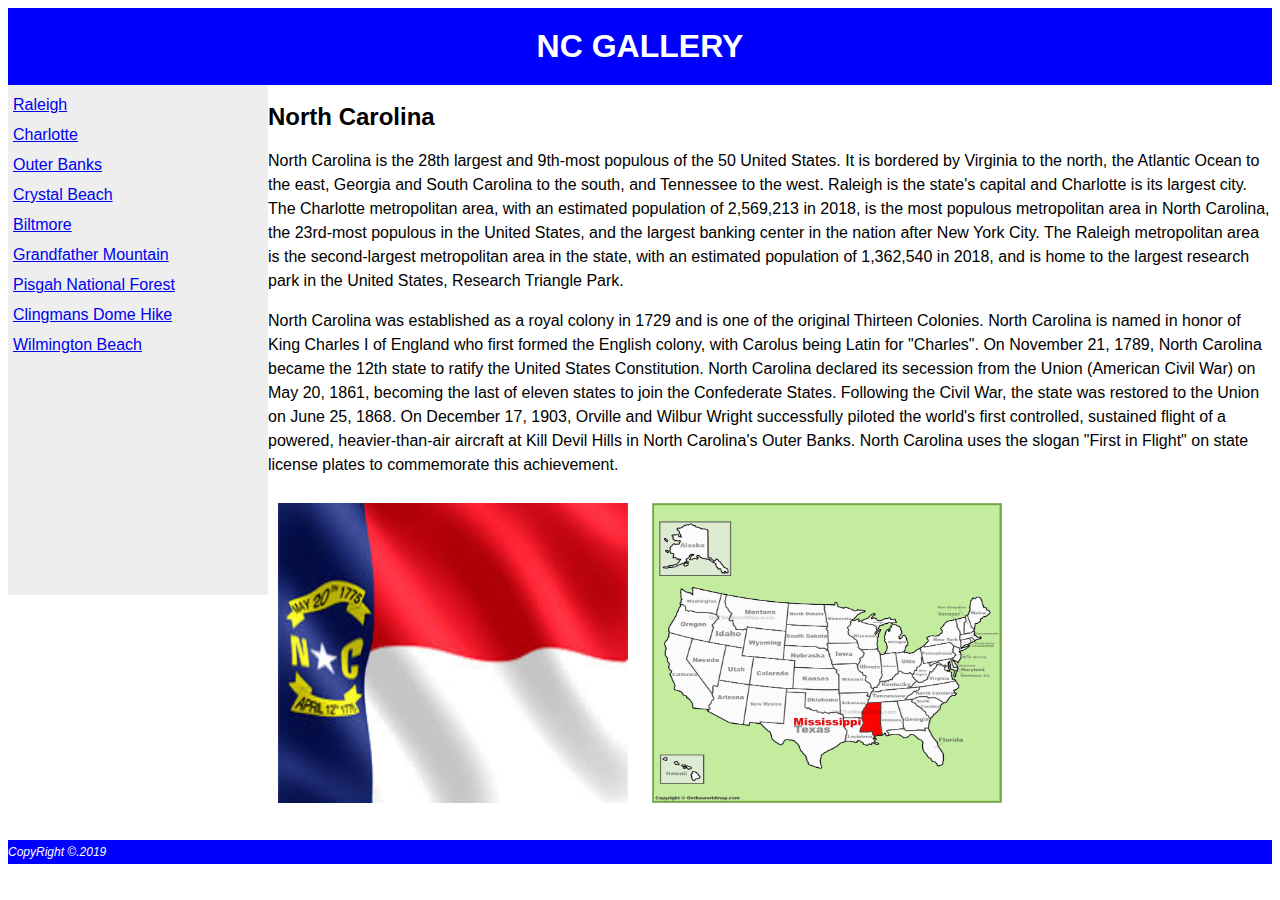
<file: index.html>
<!DOCTYPE html>
<html lang="en">
<head>
    <meta charset="UTF-8">
    <title>NC Gallery</title>
    <link rel="stylesheet" href="styles.css">

</head>
<body  style="font-size: 1em;">

    <header>
        <h1>NC Gallery</h1>
    </header>

    <nav style="width:250px;height:500px" >
        <a href="raleigh.html">Raleigh</a><br>
        <a href="charlotte.html">Charlotte</a><br>
        <a href="outerBank.html">Outer Banks</a><br>
        <a href="crystalBeach.html">Crystal Beach</a><br>
        <a href="biltmore.html">Biltmore</a><br>
        <a href="gfm.html">Grandfather Mountain</a><br>
        <a href="pisgah.html">Pisgah National Forest</a><br>
        <a href="clingmans.html">Clingmans Dome Hike</a><br>
        <a href="wilmington.html">Wilmington Beach</a><br>
    </nav>

    <!--<section style="width:350px; float:left;padding: 10px;">-->
    <section style="padding 10px;">
        <h2>North Carolina</h2>
        <p >
           North Carolina is the 28th largest and 9th-most populous of the 50 United States. It is bordered by Virginia to the north, the Atlantic Ocean to the east, Georgia and South Carolina to the south, and Tennessee to the west. Raleigh is the state's capital and Charlotte is its largest city.
            The Charlotte metropolitan area, with an estimated population of 2,569,213 in 2018, is the most populous metropolitan area in North Carolina, the 23rd-most populous in the United States, and the largest banking center in the nation after New York City.
            The Raleigh metropolitan area is the second-largest metropolitan area in the state, with an estimated population of 1,362,540 in 2018, and is home to the largest research park in the United States, Research Triangle Park.
         </p>
            <p >
            North Carolina was established as a royal colony in 1729 and is one of the original Thirteen Colonies. North Carolina is named in honor of King Charles I of England who first formed the English colony, with Carolus being Latin for "Charles". 
            On November 21, 1789, North Carolina became the 12th state to ratify the United States Constitution. North Carolina declared its secession from the Union (American Civil War) on May 20, 1861, becoming the last of eleven states to join the Confederate States. 
            Following the Civil War, the state was restored to the Union on June 25, 1868. On December 17, 1903, Orville and Wilbur Wright successfully piloted the world's first controlled, sustained flight of a powered, heavier-than-air aircraft at Kill Devil Hills in North Carolina's Outer Banks.
            North Carolina uses the slogan "First in Flight" on state license plates to commemorate this achievement.
        </p>
        
    </section>

    <section>
     <img src="images/flag.jpg" alt="Picture of Raleigh" style="width: 350px; padding: 10px;height: 300px;margin-bottom: 20px;border: 0px;">
      <img src="images/map.jpg" alt="Picture of Raleigh" style="width: 350px; padding: 10px;height: 300px;margin-bottom: 20px;border: 0px;">

    </section>

    <footer style="background-color: blue;color:white;clear: both;text-align: 5px;font-size: 0.75em;font-style: italic;">
    CopyRight &copy.2019
</footer>
</body>
</html>
</file>
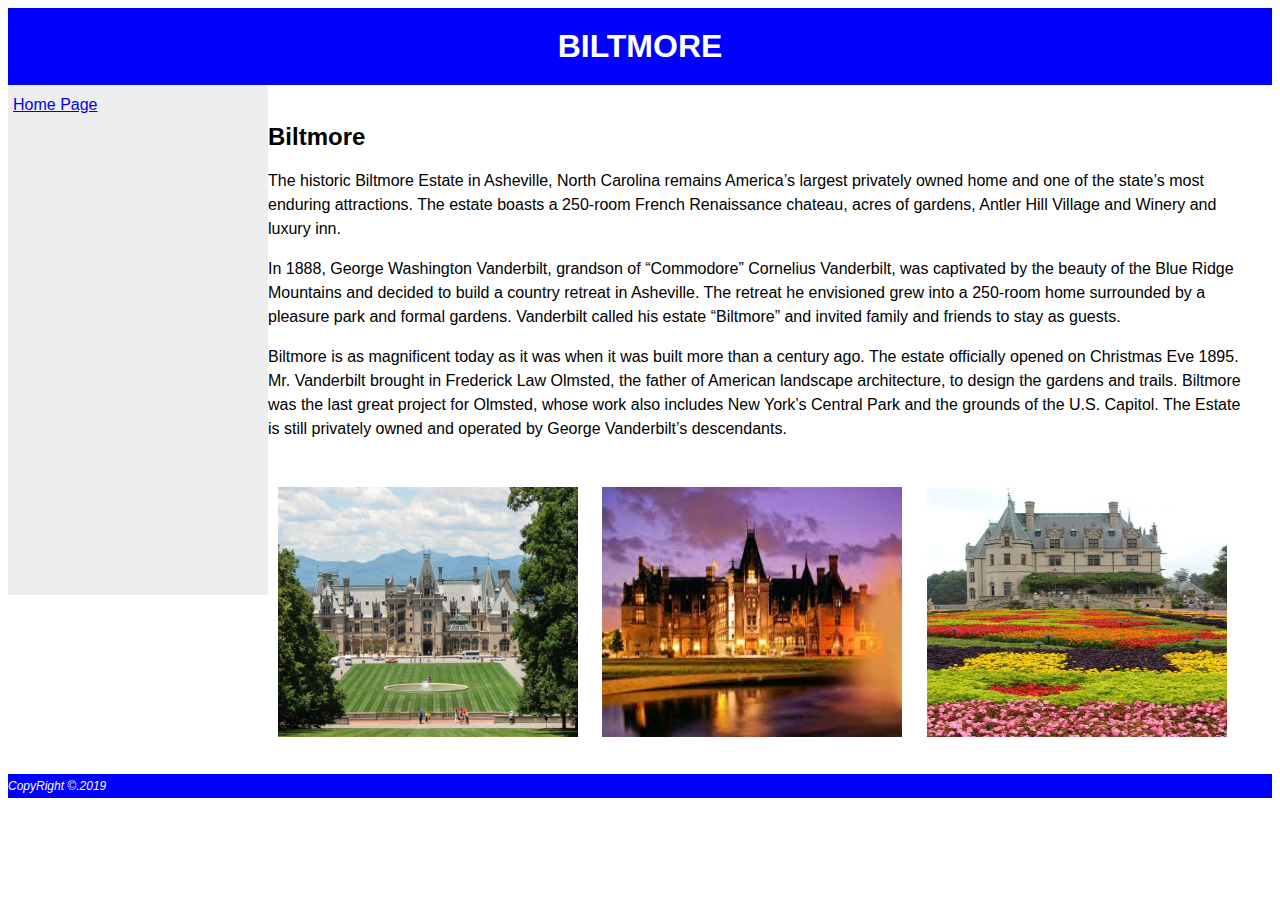
<file: biltmore.html>
<!DOCTYPE html>
<html lang="en">
<head>
    <meta charset="UTF-8">
    <title>Biltmore</title>
    <link rel="stylesheet" href="styles.css">
</head>
<header>
        <h1>Biltmore</h1>

</header>
<body style="font-size: 1em;">
<nav>
    <a href="index.html">Home Page</a><br>
</nav>
<section style="padding: 20px;">
    <h2>Biltmore</h2>
    <p>
   The historic Biltmore Estate in Asheville, North Carolina remains America’s largest privately owned home and one of the state’s most enduring attractions.
        The estate boasts a 250-room French Renaissance chateau, acres of gardens, Antler Hill Village and Winery and luxury inn.</p>
    <p>
        In 1888, George Washington Vanderbilt, grandson of “Commodore” Cornelius Vanderbilt, was captivated by the beauty of the Blue Ridge Mountains and decided to build a country retreat in Asheville.
        The retreat he envisioned grew into a 250-room home surrounded by a pleasure park and formal gardens.
        Vanderbilt called his estate “Biltmore” and invited family and friends to stay as guests.</p>
    <p>
            Biltmore is as magnificent today as it was when it was built more than a century ago. The estate officially opened on Christmas Eve 1895. Mr. Vanderbilt brought in Frederick Law Olmsted, the father of American landscape architecture, to design the gardens and trails. 
        Biltmore was the last great project for Olmsted, whose work also includes New York’s Central Park and the grounds of the U.S. Capitol. The Estate is still privately owned and operated by George Vanderbilt’s descendants.     
        </p>


</section>
<section>
    <img src="images/Biltmore1.jpg" alt="Picture of Raleigh" style="width: 300px; padding: 10px;height: 250px;margin-bottom: 20px;border: 0px;">
    <img src="images/Biltmore2.jpg" alt="Picture of Raleigh" style="width: 300px; padding: 10px;height: 250px;margin-bottom: 20px;border: 0px;">
     <img src="images/Biltmore3.jpg" alt="Picture of Raleigh" style="width: 300px; padding: 10px;height: 250px;margin-bottom: 20px;border: 0px;">
</section>
<footer style="background-color: blue;color:white;clear: both;text-align: 5px;font-size: 0.75em;font-style: italic;">
    CopyRight &copy.2019
</footer>
</body>
</html>
</file>
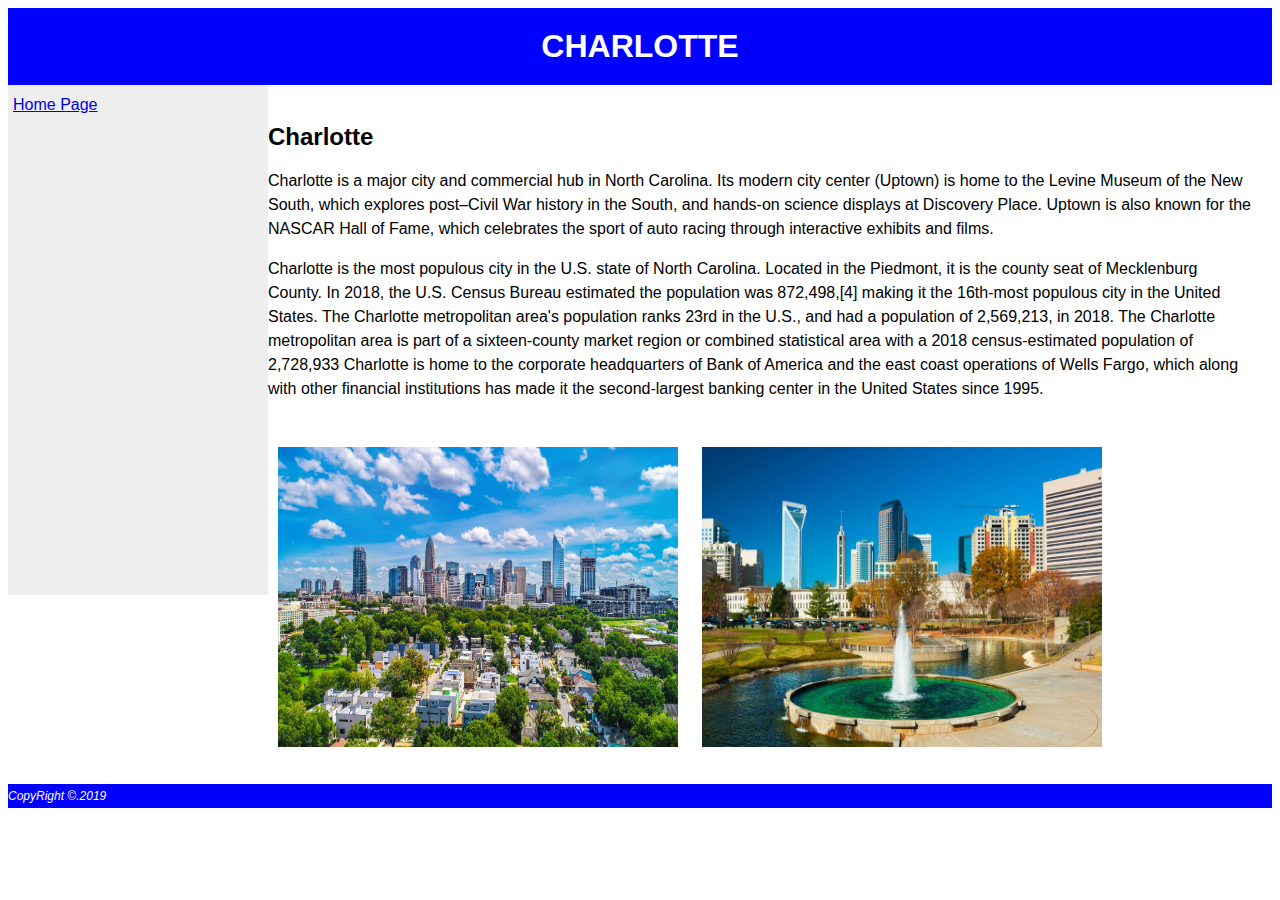
<file: charlotte.html>
<!DOCTYPE html>
<html lang="en">
<head>
    <meta charset="UTF-8">
    <title>Charlotte</title>
    <link rel="stylesheet" href="styles.css">
</head>
<header>
        <h1>Charlotte</h1>

</header>
<body style="font-size: 1em;">
<nav>
    <a href="index.html">Home Page</a><br>
</nav>
<section style="padding: 20px;">
    <h2>Charlotte</h2>
    <p>
    Charlotte is a major city and commercial hub in North Carolina. Its modern city center (Uptown) is home to the Levine Museum of the New South, which explores post–Civil War history in the South, and hands-on science displays at Discovery Place. Uptown is also known for the NASCAR Hall of Fame, which celebrates the sport of auto racing through interactive exhibits and films.
    </p>
    <p>
        Charlotte is the most populous city in the U.S. state of North Carolina. Located in the Piedmont, it is the county seat of Mecklenburg County. In 2018, the U.S. Census Bureau estimated the population was 872,498,[4] making it the 16th-most populous city in the United States. The Charlotte metropolitan area's population ranks 23rd in the U.S., and had a population of 2,569,213, in 2018.
        The Charlotte metropolitan area is part of a sixteen-county market region or combined statistical area with a 2018 census-estimated population of 2,728,933
        Charlotte is home to the corporate headquarters of Bank of America and the east coast operations of Wells Fargo, which along with other financial institutions has made it the second-largest banking center in the United States since 1995.
    </p>


</section>
<section>
    <img src="images/Char1.jpg" alt="Picture of Raleigh" style="width: 400px; padding: 10px;height: 300px;margin-bottom: 20px;border: 0px;">
    <img src="images/char4.jpg" alt="Picture of Raleigh" style="width: 400px; padding: 10px;height: 300px;margin-bottom: 20px;border: 0px;">
</section>
<footer style="background-color: blue;color:white;clear: both;text-align: 5px;font-size: 0.75em;font-style: italic;">
    CopyRight &copy.2019
</footer>
</body>
</html>
</file>
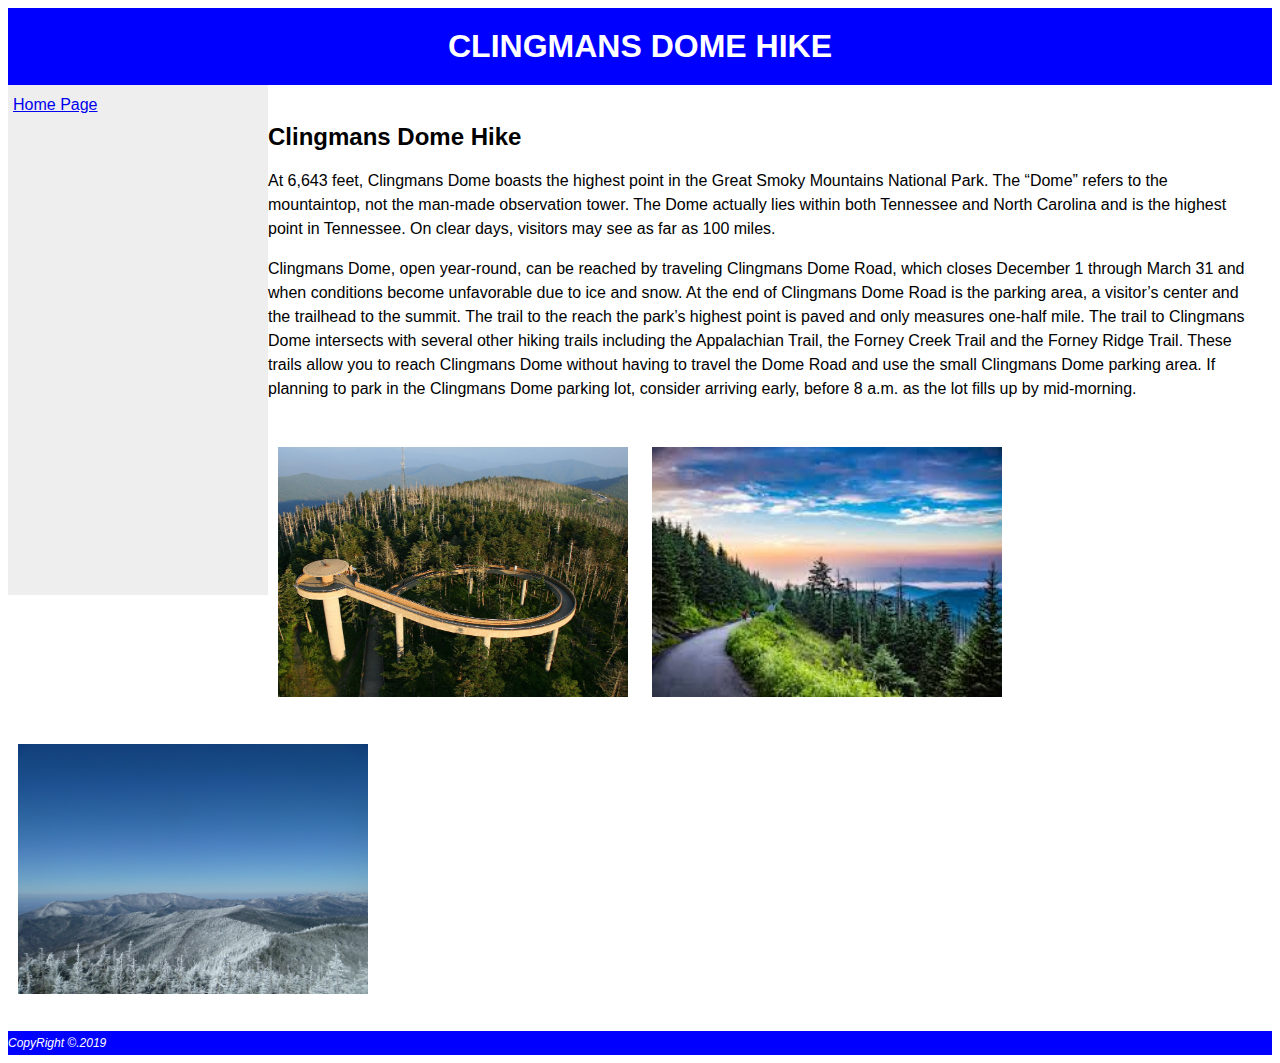
<file: clingmans.html>
<!DOCTYPE html>
<html lang="en">
<head>
    <meta charset="UTF-8">
    <title>ClingmansDomeHike</title>
    <link rel="stylesheet" href="styles.css">
</head>
<header>
        <h1>Clingmans Dome Hike</h1>

</header>
<body style="font-size: 1em;">
<nav>
    <a href="index.html">Home Page</a><br>
</nav>
<section style="padding: 20px;">
    <h2>Clingmans Dome Hike</h2>
    <p>
        At 6,643 feet, Clingmans Dome boasts the highest point in the Great Smoky Mountains National Park. The “Dome” refers to the mountaintop, not the man-made observation tower. The Dome actually lies within both Tennessee and North Carolina and is the highest point in Tennessee. On clear days, visitors may see as far as 100 miles.
    </p>
    <p>
        Clingmans Dome, open year-round, can be reached by traveling Clingmans Dome Road, which closes December 1 through March 31 and when conditions become unfavorable due to ice and snow. At the end of Clingmans Dome Road is the parking area, a visitor’s center and the trailhead to the summit.
        The trail to the reach the park’s highest point is paved and only measures one-half mile.
        The trail to Clingmans Dome intersects with several other hiking trails including the Appalachian Trail, the Forney Creek Trail and the Forney Ridge Trail. These trails allow you to reach Clingmans Dome without having to travel the Dome Road and use the small Clingmans Dome parking area. If planning to park in the Clingmans Dome parking lot, consider arriving early, before 8 a.m. as the lot fills up by mid-morning.
     </p>
</section>
<section>
    <img src="images/cli1.jpg" alt="Picture of Raleigh" style="width: 350px; padding: 10px;height: 250px;margin-bottom: 20px;border: 0px;">
    <img src="images/cli2.jpg" alt="Picture of Raleigh" style="width: 350px; padding: 10px;height: 250px;margin-bottom: 20px;border: 0px;">
    <img src="images/cli3.jpg" alt="Picture of Raleigh" style="width: 350px; padding: 10px;height: 250px;margin-bottom: 20px;border: 0px;">
</section>
<footer style="background-color: blue;color:white;clear: both;text-align: 5px;font-size: 0.75em;font-style: italic;">
    CopyRight &copy.2019
</footer>
</body>
</html>
</file>
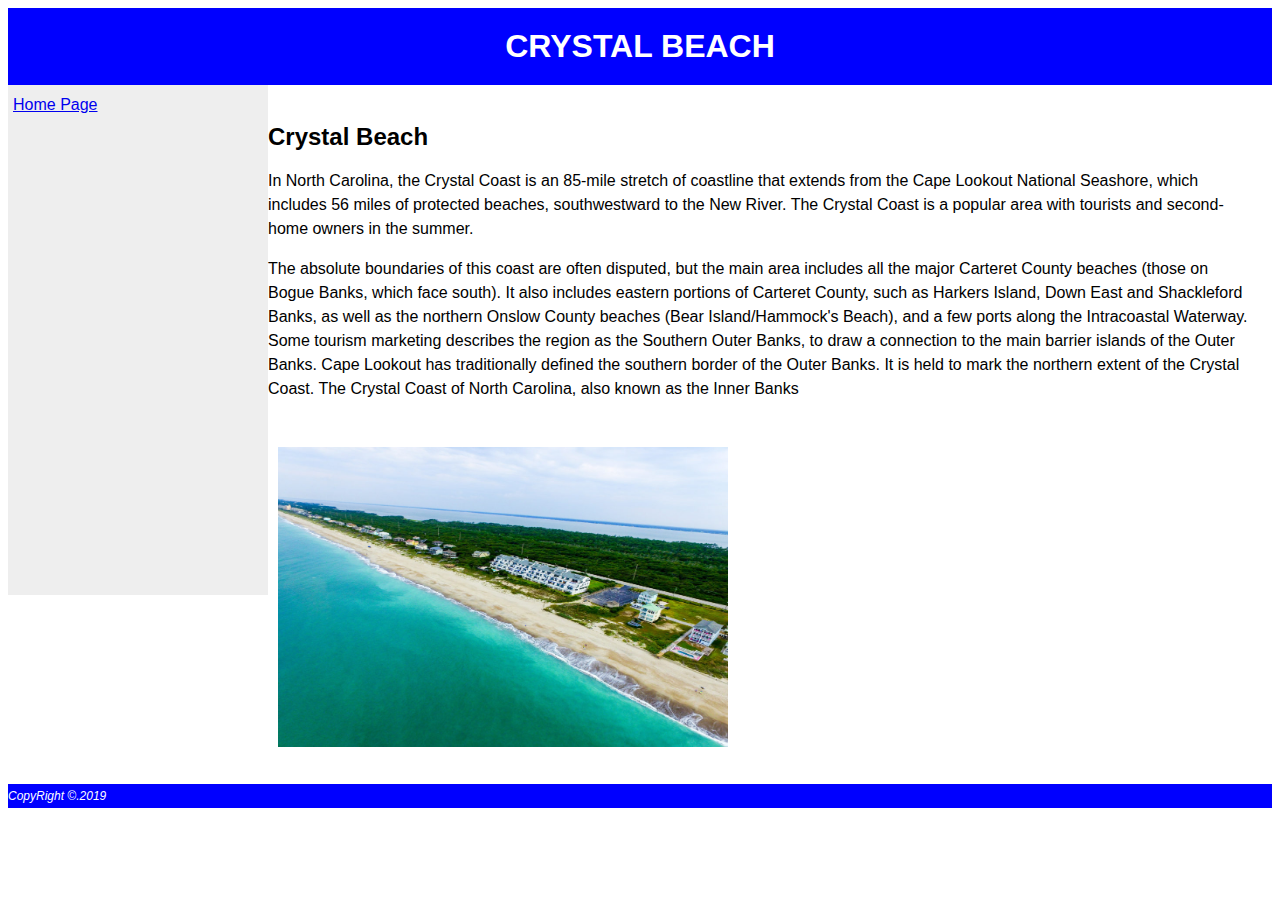
<file: crystalBeach.html>
<!DOCTYPE html>
<html lang="en">
<head>
    <meta charset="UTF-8">
    <title>CrystalBeach</title>
    <link rel="stylesheet" href="styles.css">
</head>
<header>
        <h1>Crystal Beach</h1>

</header>
<body style="font-size: 1em;">
<nav>
    <a href="index.html">Home Page</a><br>
</nav>
<section style="padding: 20px;">
    <h2>Crystal Beach</h2>
    <p>
       In North Carolina, the Crystal Coast is an 85-mile stretch of coastline that extends from the Cape Lookout National Seashore, which includes 56 miles of protected beaches, southwestward to the New River.
        The Crystal Coast is a popular area with tourists and second-home owners in the summer. </p>
     <p>
        The absolute boundaries of this coast are often disputed, but the main area includes all the major Carteret County beaches (those on Bogue Banks, which face south). It also includes eastern portions of Carteret County, such as Harkers Island, Down East and Shackleford Banks, as well as the northern Onslow County beaches (Bear Island/Hammock's Beach), and a few ports along the Intracoastal Waterway. Some tourism marketing describes the region as the Southern Outer Banks, to draw a connection to the main barrier islands of the Outer Banks. Cape Lookout has traditionally defined the southern border of the Outer Banks. It is held to mark the northern extent of the Crystal Coast.
         The Crystal Coast of North Carolina, also known as the Inner Banks </p>

</section>
<section>
        <img src="images/CrystalCoast.jpg" alt="NC State Flag" style="width: 450px; float= center; padding: 10px;height: 300px;margin-bottom: 20px;border: 0px;">

</section>
<footer style="background-color: blue;color:white;clear: both;text-align: 5px;font-size: 0.75em;font-style: italic;">
    CopyRight &copy.2019
</footer>
</body>
</html>
</file>
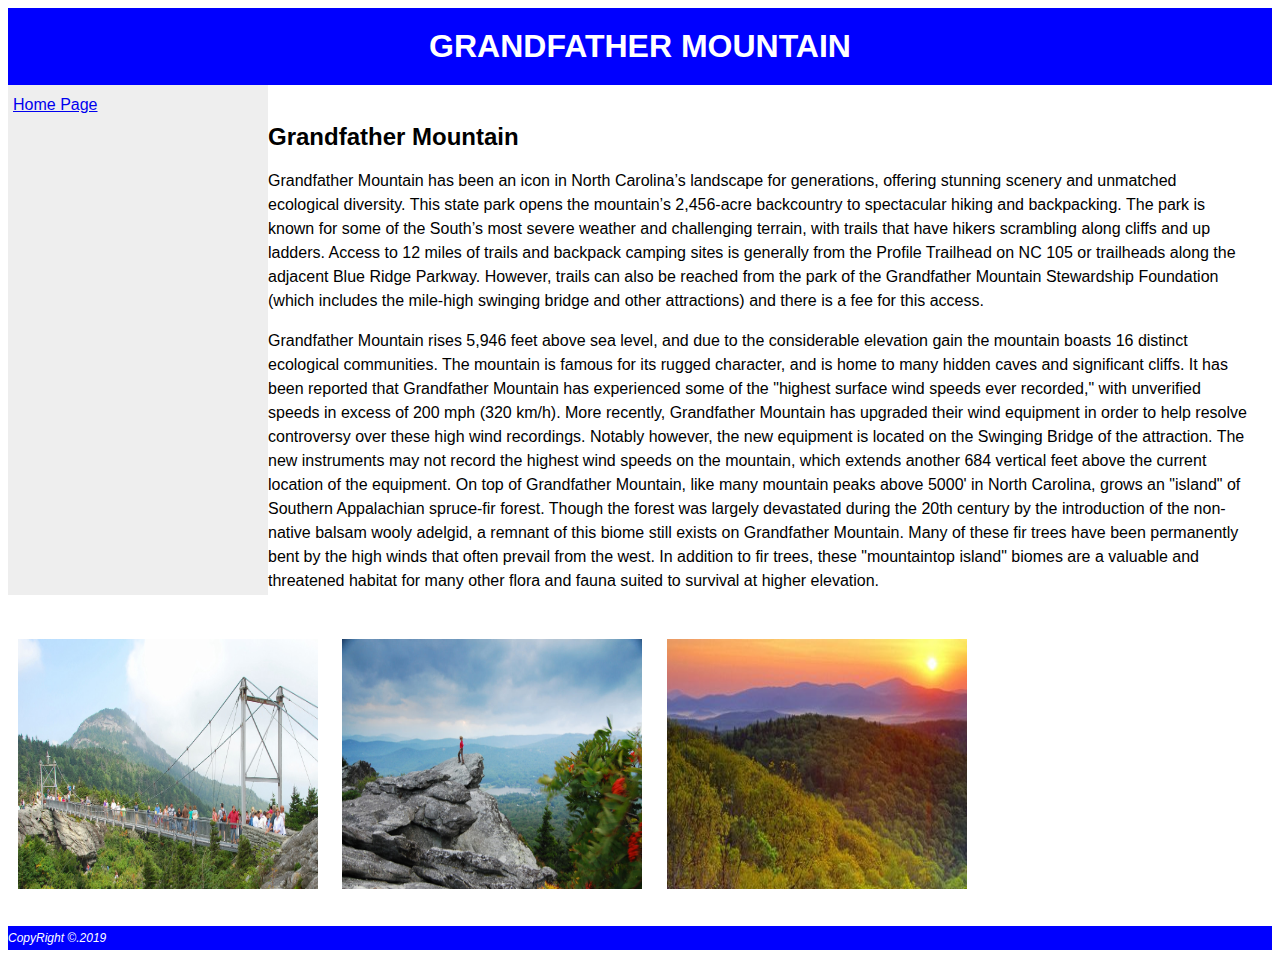
<file: gfm.html>
<!DOCTYPE html>
<html lang="en">
<head>
    <meta charset="UTF-8">
    <title>GrandFatherMountain</title>
    <link rel="stylesheet" href="styles.css">
</head>
<header>
        <h1>Grandfather Mountain</h1>

</header>
<body style="font-size: 1em;">
<nav>
    <a href="index.html">Home Page</a><br>
</nav>
<section style="padding: 20px;">
    <h2>Grandfather Mountain</h2>
    <p>
        Grandfather Mountain has been an icon in North Carolina’s landscape for generations, offering stunning scenery and unmatched ecological diversity. This state park opens the mountain’s 2,456-acre backcountry to spectacular hiking and backpacking.
        The park is known for some of the South’s most severe weather and challenging terrain, with trails that have hikers scrambling along cliffs and up ladders. Access to 12 miles of trails and backpack camping sites is generally from the Profile Trailhead on NC 105 or trailheads along the adjacent Blue Ridge Parkway.
        However, trails can also be reached from the park of the Grandfather Mountain Stewardship Foundation (which includes the mile-high swinging bridge and other attractions) and there is a fee for this access.
    </p>
     <p>
        Grandfather Mountain rises 5,946 feet above sea level, and due to the considerable elevation gain the mountain boasts 16 distinct ecological communities. The mountain is famous for its rugged character, and is home to many hidden caves and significant cliffs.

        It has been reported that Grandfather Mountain has experienced some of the "highest surface wind speeds ever recorded," with unverified speeds in excess of 200 mph (320 km/h). More recently, Grandfather Mountain has upgraded their wind equipment in order to help resolve controversy over these high wind recordings. Notably however, the new equipment is located on the Swinging Bridge of the attraction. The new instruments may not record the highest wind speeds on the mountain, which extends another 684 vertical feet above the current location of the equipment.
        On top of Grandfather Mountain, like many mountain peaks above 5000' in North Carolina, grows an "island" of Southern Appalachian spruce-fir forest. Though the forest was largely devastated during the 20th century by the introduction of the non-native balsam wooly adelgid, a remnant of this biome still exists on Grandfather Mountain. Many of these fir trees have been permanently bent by the high winds that often prevail from the west. In addition to fir trees, these "mountaintop island" biomes are a valuable and threatened habitat for many other flora and fauna suited to survival at higher elevation.
    </p>


</section>
<section>
    <img src="images/GFM1.jpg" alt="Picture of Raleigh" style="width: 300px; padding: 10px;height: 250px;margin-bottom: 20px;border: 0px;">
    <img src="images/GFM2.jpg" alt="Picture of Raleigh" style="width: 300px; padding: 10px;height: 250px;margin-bottom: 20px;border: 0px;">
     <img src="images/GFM3.jpg" alt="Picture of Raleigh" style="width: 300px; padding: 10px;height: 250px;margin-bottom: 20px;border: 0px;">
</section>
<footer style="background-color: blue;color:white;clear: both;text-align: 5px;font-size: 0.75em;font-style: italic;">
    CopyRight &copy.2019
</footer>
</body>
</html>
</file>
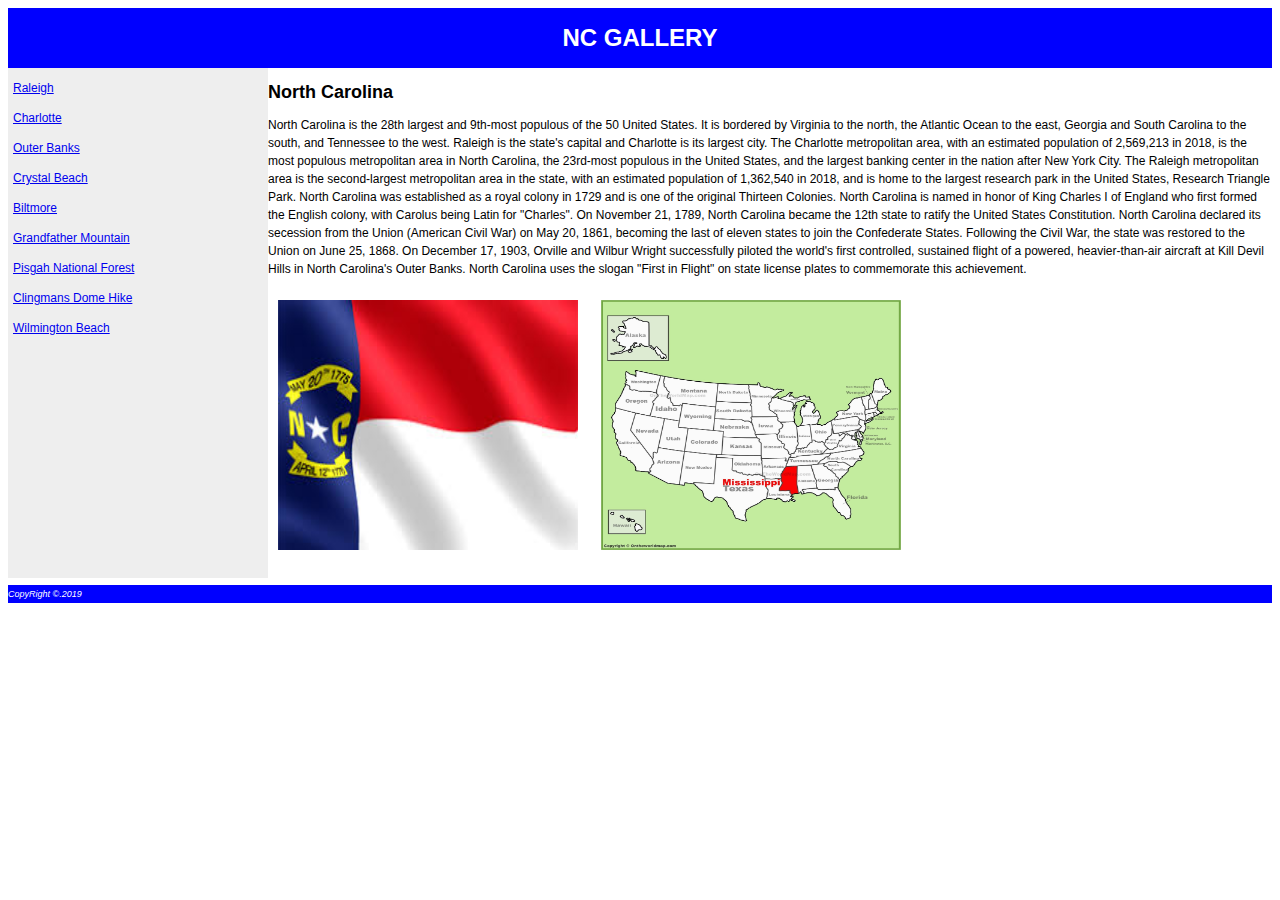
<file: home.html>
<!DOCTYPE html>
<html lang="en">
<head>
    <meta charset="UTF-8">
    <title>NC Gallery</title>
    <link rel="stylesheet" href="styles.css">

</head>
<body>

    <header>
        <h1>NC Gallery</h1>
    </header>

    <nav>
        <a href="raleigh.html">Raleigh</a><br>
        <a href="charlotte.html">Charlotte</a><br>
        <a href="outerBank.html">Outer Banks</a><br>
        <a href="crystalBeach.html">Crystal Beach</a><br>
        <a href="biltmore.html">Biltmore</a><br>
        <a href="gfm.html">Grandfather Mountain</a><br>
        <a href="pisgah.html">Pisgah National Forest</a><br>
        <a href="clingmans.html">Clingmans Dome Hike</a><br>
        <a href="wilmington.html">Wilmington Beach</a><br>
    </nav>

    <!--<section style="width:350px; float:left;padding: 10px;">-->
    <section style="padding 10px;">
        <h2>North Carolina</h2>
        <p>
           North Carolina is the 28th largest and 9th-most populous of the 50 United States. It is bordered by Virginia to the north, the Atlantic Ocean to the east, Georgia and South Carolina to the south, and Tennessee to the west. Raleigh is the state's capital and Charlotte is its largest city.
            The Charlotte metropolitan area, with an estimated population of 2,569,213 in 2018, is the most populous metropolitan area in North Carolina, the 23rd-most populous in the United States, and the largest banking center in the nation after New York City.
            The Raleigh metropolitan area is the second-largest metropolitan area in the state, with an estimated population of 1,362,540 in 2018, and is home to the largest research park in the United States, Research Triangle Park.

            North Carolina was established as a royal colony in 1729 and is one of the original Thirteen Colonies. North Carolina is named in honor of King Charles I of England who first formed the English colony, with Carolus being Latin for "Charles". 
            On November 21, 1789, North Carolina became the 12th state to ratify the United States Constitution. North Carolina declared its secession from the Union (American Civil War) on May 20, 1861, becoming the last of eleven states to join the Confederate States. 
            Following the Civil War, the state was restored to the Union on June 25, 1868. On December 17, 1903, Orville and Wilbur Wright successfully piloted the world's first controlled, sustained flight of a powered, heavier-than-air aircraft at Kill Devil Hills in North Carolina's Outer Banks.
            North Carolina uses the slogan "First in Flight" on state license plates to commemorate this achievement.
        </p>
        
    </section>

    <section>
     <img src="images/flag.jpg" alt="Picture of Raleigh" style="width: 300px; padding: 10px;height: 250px;margin-bottom: 20px;border: 0px;">
      <img src="images/map.jpg" alt="Picture of Raleigh" style="width: 300px; padding: 10px;height: 250px;margin-bottom: 20px;border: 0px;">

    </section>

    <footer style="background-color: blue;color:white;clear: both;text-align: 5px;font-size: 0.75em;font-style: italic;">
    CopyRight &copy.2019
</footer>
</body>
</html>
</file>
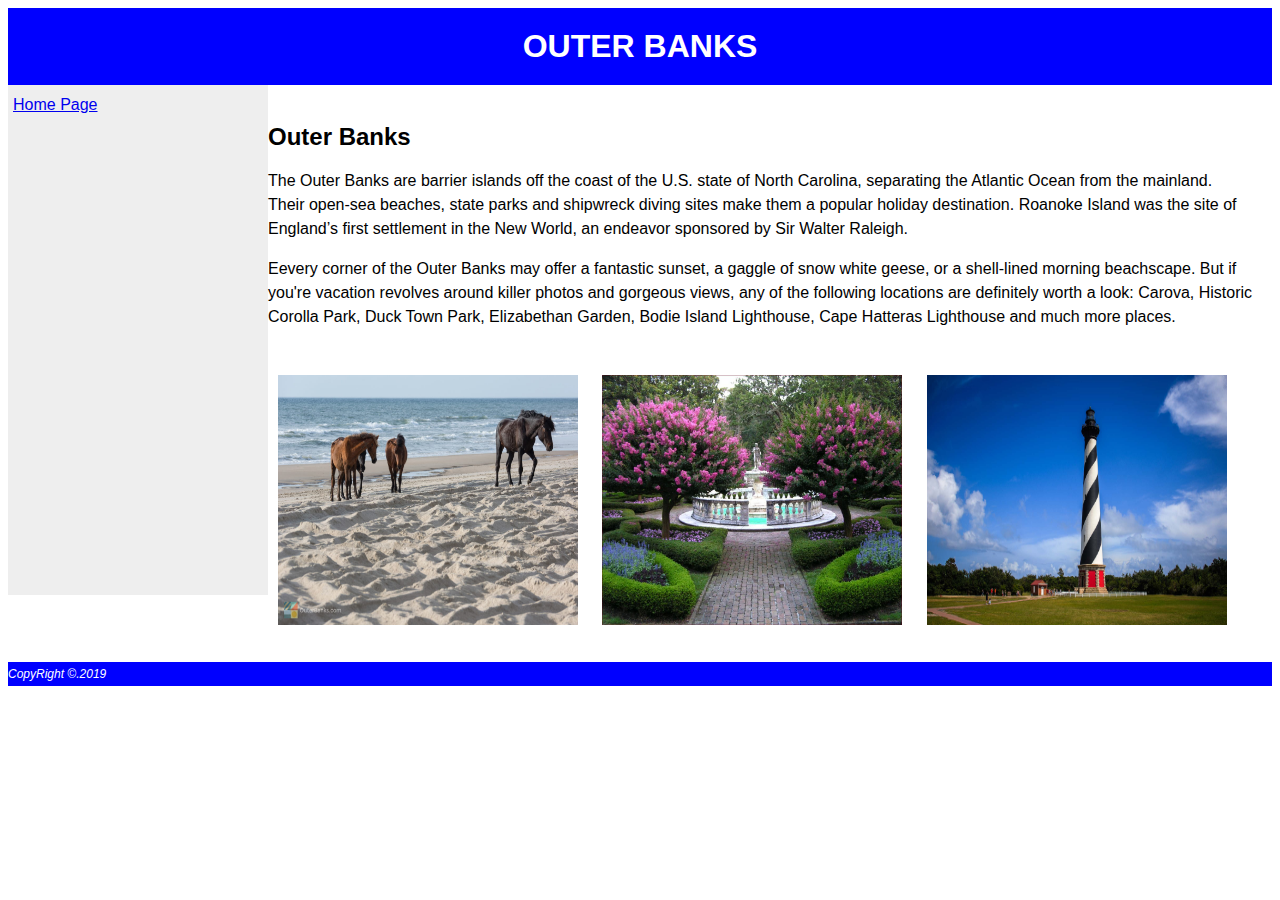
<file: outerBank.html>
<!DOCTYPE html>
<html lang="en">
<head>
    <meta charset="UTF-8">
    <title>Outer Banks</title>
    <link rel="stylesheet" href="styles.css">
</head>
<header>
        <h1>Outer Banks</h1>

</header>
<body style="font-size: 1em;">
<nav>
    <a href="index.html">Home Page</a><br>
</nav>
<section style="padding: 20px;">
    <h2>Outer Banks</h2>
    <p>
        The Outer Banks are barrier islands off the coast of the U.S. state of North Carolina, separating the Atlantic Ocean from the mainland. Their open-sea beaches, state parks and shipwreck diving sites make them a popular holiday destination.
        Roanoke Island was the site of England’s first settlement in the New World, an endeavor sponsored by Sir Walter Raleigh.
    </p>
     <p>
        Eevery corner of the Outer Banks may offer a fantastic sunset, a gaggle of snow white geese, or a shell-lined morning beachscape. But if you're vacation revolves around killer photos and gorgeous views, any of the following locations are definitely worth a look:
        Carova, Historic Corolla Park, Duck Town Park, Elizabethan Garden, Bodie Island Lighthouse, Cape Hatteras Lighthouse and much more places.
     </p>

</section>
<section>
        <img src="images/carova_hero.jpg" alt="NC State Flag" style="width: 300px; padding: 10px;height: 250px;margin-bottom: 20px;border: 0px;">
        <img src="images/garden.jpg" alt="NC State map" style="width: 300px; padding: 10px;height: 250px;margin-bottom: 20px;border: 0px;">
        <img src="images/lighthouse.jpg" alt="NC State map" style="width: 300px; padding: 10px;height: 250px;margin-bottom: 20px;border: 0px;">

</section>
<footer style="background-color: blue;color:white;clear: both;text-align: 5px;font-size: 0.75em;font-style: italic;">
    CopyRight &copy.2019
</footer>

</body>
</html>
</file>
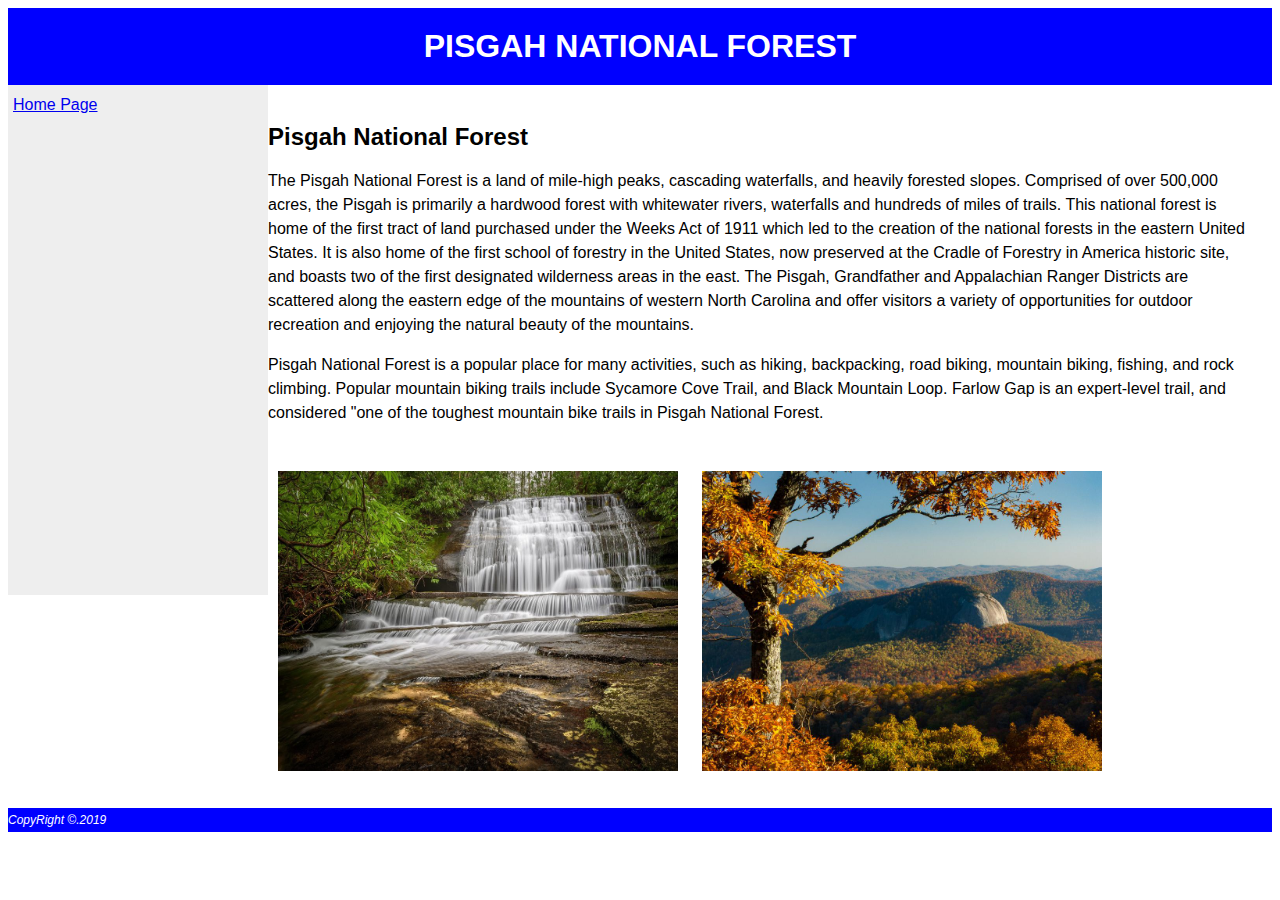
<file: pisgah.html>
<!DOCTYPE html>
<html lang="en">
<head>
    <meta charset="UTF-8">
    <title>PisgahNationalForest</title>
    <link rel="stylesheet" href="styles.css">
</head>
<header>
        <h1>Pisgah National Forest</h1>

</header>
<body style="font-size: 1em;">
<nav>
    <a href="index.html">Home Page</a><br>
</nav>
<section style="padding: 20px;">
    <h2>Pisgah National Forest</h2>
    <p>
        The Pisgah National Forest is a land of mile-high peaks, cascading waterfalls, and heavily forested slopes. Comprised of over 500,000 acres, the Pisgah is primarily a hardwood forest with whitewater rivers, waterfalls and hundreds of miles of trails. This national forest is home of the first tract of land purchased under the Weeks Act of 1911 which led to the creation of the national forests in the eastern United States. It is also home of the first school of forestry in the United States, now preserved at the Cradle of Forestry in America historic site, and boasts two of the first designated wilderness areas in the east.
        The Pisgah, Grandfather and Appalachian Ranger Districts are scattered along the eastern edge of the mountains of western North Carolina and offer visitors a variety of opportunities for outdoor recreation and enjoying the natural beauty of the mountains.</p>

    <p>
        Pisgah National Forest is a popular place for many activities, such as hiking, backpacking, road biking, mountain biking, fishing, and rock climbing. Popular mountain biking trails include Sycamore Cove Trail, and Black Mountain Loop. Farlow Gap is an expert-level trail, and considered "one of the toughest mountain bike trails in Pisgah National Forest.
    </p>

</section>
<section>
    <img src="images/pisgah1.jpg" alt="Picture of Raleigh" style="width: 400px; padding: 10px;height: 300px;margin-bottom: 20px;border: 0px;">
    <img src="images/pisgah2.jpg" alt="Picture of Raleigh" style="width: 400px; padding: 10px;height: 300px;margin-bottom: 20px;border: 0px;">

</section>
<footer style="background-color: blue;color:white;clear: both;text-align: 5px;font-size: 0.75em;font-style: italic;">
    CopyRight &copy.2019
</footer>
</body>
</html>
</file>
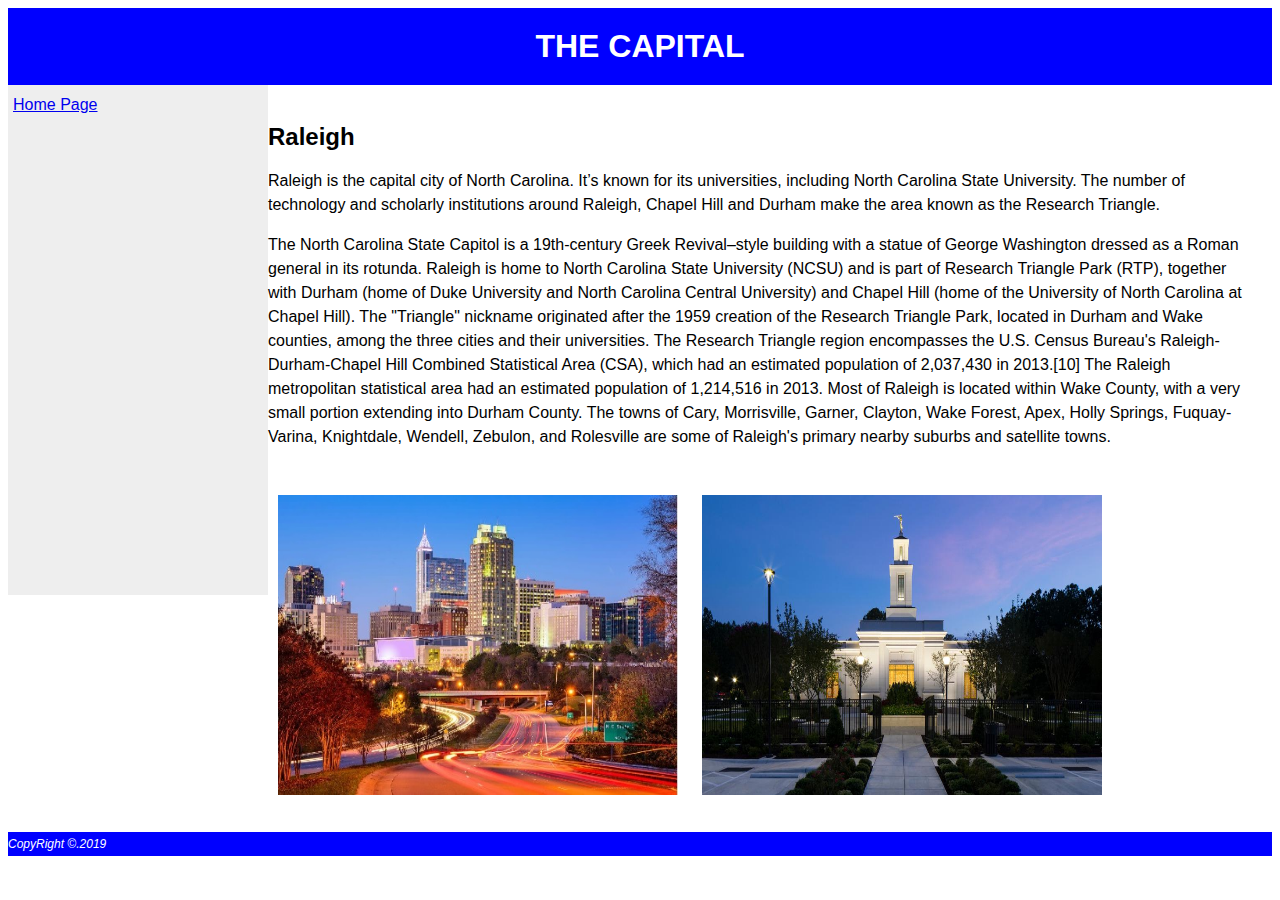
<file: raleigh.html>
<!DOCTYPE html>
<html lang="en">
<head>
    <meta charset="UTF-8">
    <title>Raleigh</title>
    <link rel="stylesheet" href="styles.css">
</head>
<header>
        <h1>The Capital</h1>
    </header>
<body style="font-size: 1em;">
<nav>
    <a href="index.html">Home Page</a><br>
</nav>
<section style="padding: 20px;">
    <h2>Raleigh</h2>
    <p>
    Raleigh is the capital city of North Carolina. It’s known for its universities, including North Carolina State University.
    The number of technology and scholarly institutions around Raleigh, Chapel Hill and Durham make the area known as the Research Triangle.
    </p>
    <p>
        The North Carolina State Capitol is a 19th-century Greek Revival–style building with a statue of George Washington dressed as a Roman general in its rotunda.
        Raleigh is home to North Carolina State University (NCSU) and is part of Research Triangle Park (RTP), together with Durham (home of Duke University and North Carolina Central University) and Chapel Hill (home of the University of North Carolina at Chapel Hill). The "Triangle" nickname originated after the 1959 creation of the Research Triangle Park, located in Durham and Wake counties, among the three cities and their universities.
        The Research Triangle region encompasses the U.S. Census Bureau's Raleigh-Durham-Chapel Hill Combined Statistical Area (CSA), which had an estimated population of 2,037,430 in 2013.[10] The Raleigh metropolitan statistical area had an estimated population of 1,214,516 in 2013.
        Most of Raleigh is located within Wake County, with a very small portion extending into Durham County. The towns of Cary, Morrisville, Garner, Clayton, Wake Forest, Apex, Holly Springs, Fuquay-Varina, Knightdale, Wendell, Zebulon, and Rolesville are some of Raleigh's primary nearby suburbs and satellite towns.
    </p>

</section>
<section>
    <img src="images/ral1corp.jpg" alt="Picture of Raleigh" style="width: 400px; padding: 10px;height: 300px;margin-bottom: 20px;border: 0px;">
    <img src="images/Ral2.jpg" alt="Picture of Raleigh" style="width: 400px; padding: 10px;height: 300px;margin-bottom: 20px;border: 0px;">
</section>
<footer style="background-color: blue;color:white;clear: both;text-align: 5px;font-size: 0.75em;font-style: italic;">
    CopyRight &copy.2019
</footer>
</body>
</html>
</file>
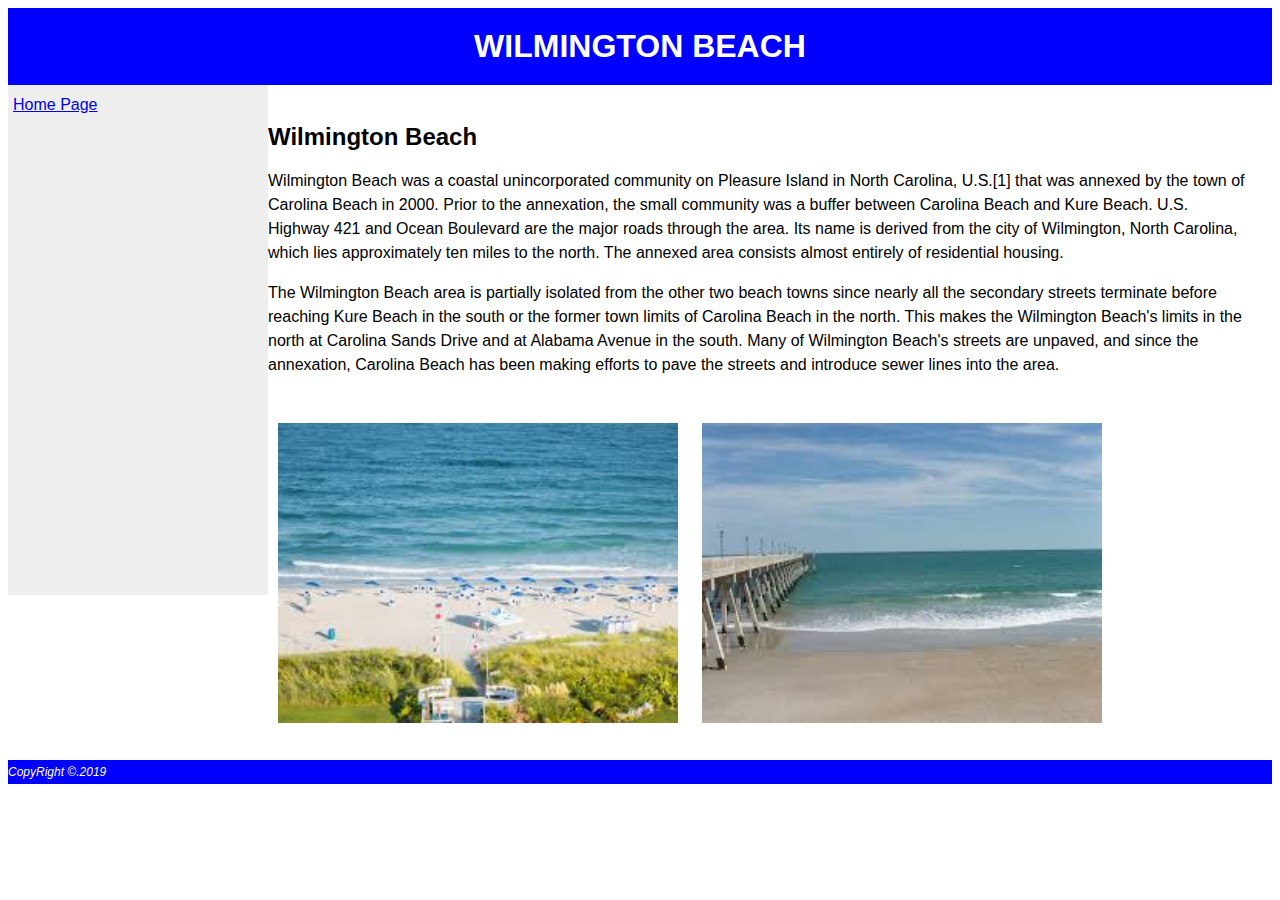
<file: wilmington.html>
<!DOCTYPE html>
<html lang="en">
<head>
    <meta charset="UTF-8">
    <title>WilmingtonBeach</title>
    <link rel="stylesheet" href="styles.css">
</head>
<header>
        <h1>Wilmington Beach</h1>

</header>
<body style="font-size: 1em;">
<nav>
    <a href="index.html">Home Page</a><br>
</nav>
<section style="padding: 20px;">
    <h2>Wilmington Beach</h2>
    <p>
       Wilmington Beach was a coastal unincorporated community on Pleasure Island in North Carolina, U.S.[1] that was annexed by the town of Carolina Beach in 2000. Prior to the annexation, the small community was a buffer between Carolina Beach and Kure Beach. U.S. Highway 421 and Ocean Boulevard are the major roads through the area. Its name is derived from the city of Wilmington, North Carolina, which lies approximately ten miles to the north.
        The annexed area consists almost entirely of residential housing.
    </p>
    <p>
       The Wilmington Beach area is partially isolated from the other two beach towns since nearly all the secondary streets terminate before reaching Kure Beach in the south or the former town limits of Carolina Beach in the north. This makes the Wilmington Beach's limits in the north at Carolina Sands Drive and at Alabama Avenue in the south.

       Many of Wilmington Beach's streets are unpaved, and since the annexation, Carolina Beach has been making efforts to pave the streets and introduce sewer lines into the area.
    </p>
</section>
<section>
    <img src="images/wil1.jpg" alt="Picture of Raleigh" style="width: 400px; padding: 10px;height: 300px;margin-bottom: 20px;border: 0px;">
    <img src="images/wil2.jpg" alt="Picture of Raleigh" style="width: 400px; padding: 10px;height: 300px;margin-bottom: 20px;border: 0px;">

</section>
<footer style="background-color: blue;color:white;clear: both;text-align: 5px;font-size: 0.75em;font-style: italic;">
    CopyRight &copy.2019
</footer>
</body>
</html>
</file>
<file: styles.css>
body   {
            font-family: sans-serif;
            font-size: 0.75em;
            line-height: 1.5em;
        }

 header
        {
            background-color: blue;
            color: white;
            padding: 5px;
            text-align: center;
            text-transform: uppercase;
        }

 nav
       {
            line-height: 30px;
            background-color: #eeeeee;
            width: 250px;
            height: 500px;
            float: left;
            padding: 5px;
       {

 section {
            width:350px;
            float:left;
            padding: 10px;
            border: 1px;
         }

 /*footer{
            background-color: blue;
            color:white;
            clear: both;
            text-align: 5px;
            font-size: 0.75em;
            font-style: italic;
        }*/

 img {
            width: 100px;
            padding: 10px;
            height: 150px;
            margin-bottom: 20px;
            border: 1px;

            float: center;
            background-position: center;
     }
</file>
